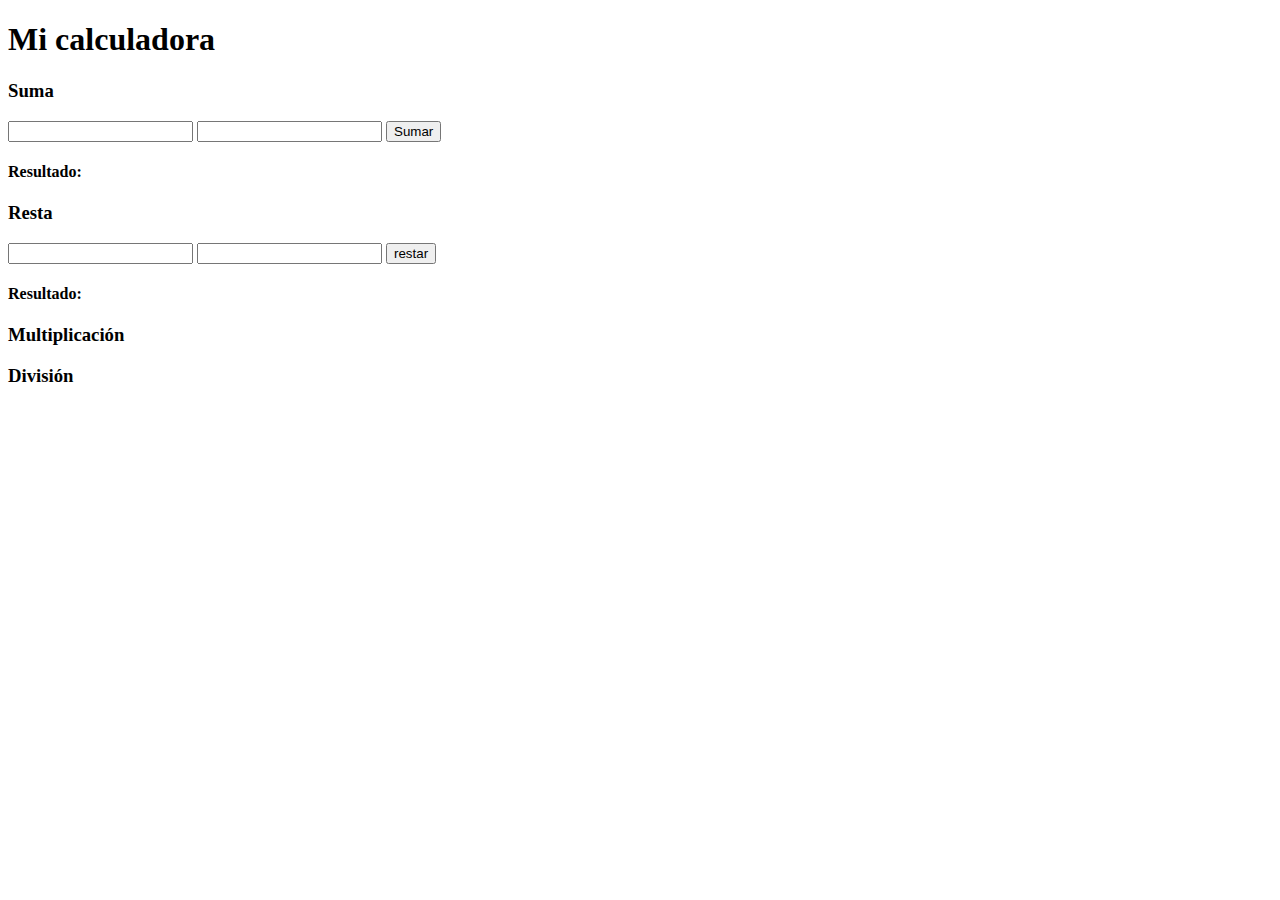
<file: src/index.html>
<!DOCTYPE html>
<html lang="es">

<head>
    <meta charset="UTF-8">
    <title>Mi calculadora</title>
</head>

<body>
    <h1>Mi calculadora</h1>
    <h3>Suma</h3>
    <input id="sumando1" type=number>
    <input id="sumando2" type=number>
    <button onClick="sumar()">Sumar</button>
    <h4>Resultado:</h4>
    <p id="resultadoSuma"></p>
    <h3>Resta</h3>
    <input id="restar1" type=number>
    <input id="restar2" type=number>
    <button onClick="restar()">restar</button>
    <h4>Resultado:</h4>
    <p id="resultadoResta"></p>
    <script>
        function sumar() {
            var sumando1 = document.getElementById("sumando1").value;
            var sumando2 = document.getElementById("sumando2").value;
            var suma = parseInt(sumando1) + parseInt(sumando2);
            document.getElementById("resultadoSuma").innerHTML = suma;
        }
   
   
        
    function restar() {
    var restar1 = document.getElementById("restar1").value;
    var restar2 = document.getElementById("restar2").value;
    var resta = parseInt(restar1) - parseInt(restar2);
    document.getElementById("resultadoResta").innerHTML = resta;
    }
    </script>
    
    <h3>Multiplicación</h3>
    <h3>División</h3>
    
</body>

</html>
</file>
